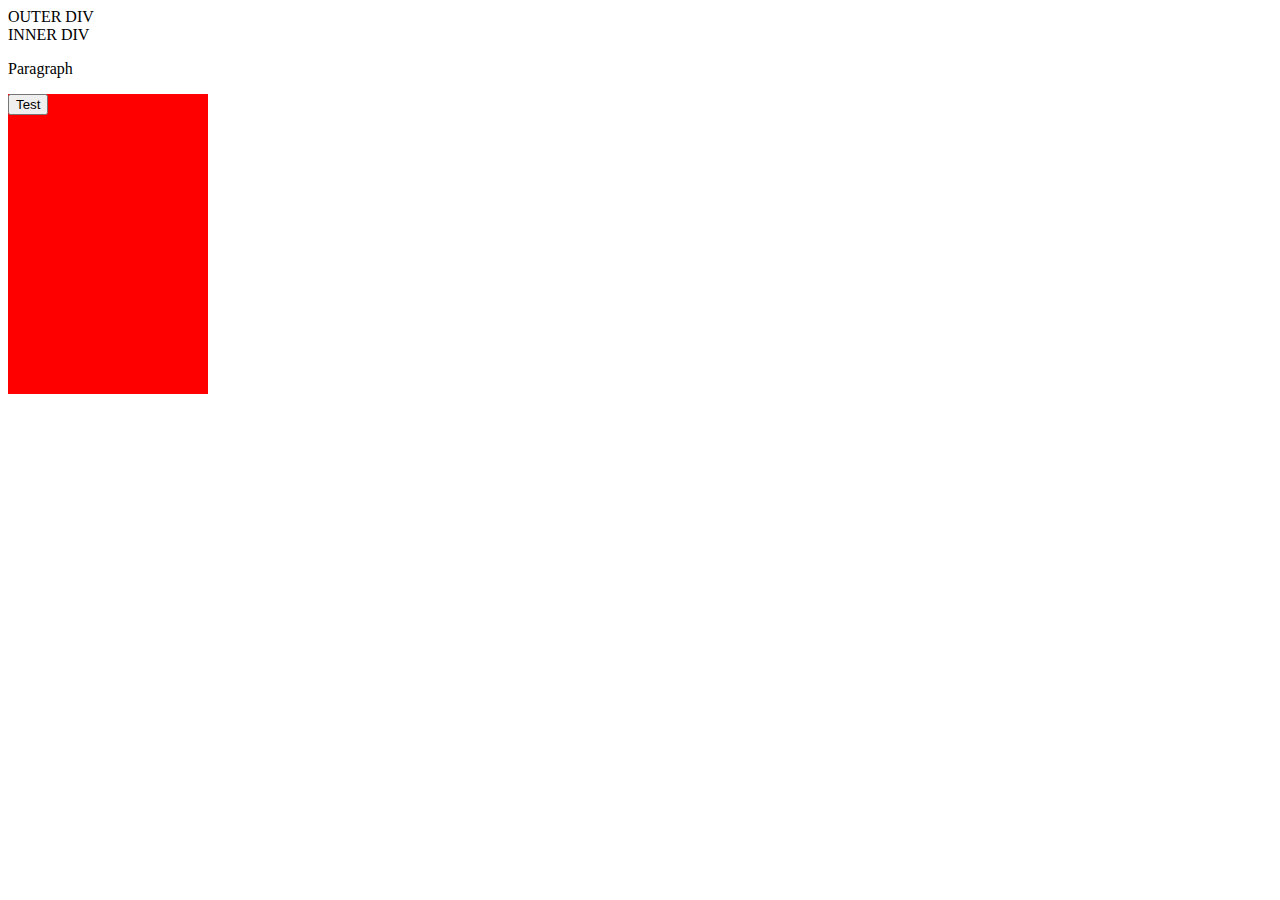
<file: IntroToDom/bubbling/index.html>
<!DOCTYPE html>
<html lang="en">
<head>
    <meta charset="UTF-8">
    <meta name="viewport" content="width=device-width, initial-scale=1.0">
    <title>Document</title>
    <script src="./index.js" defer></script>
</head>
<body>
    <div onclick="alert('outer div')">
        OUTER DIV
        <div onclick="alert('inner div')">
          INNER DIV
          <p onclick="alert('paragraph')">Paragraph</p>
        </div>
      </div>

      <div id = "container"
      style ="background: red; width: 200px; height: 300px;">
        <button id="button"> Test</button>

      </div>
    
</body>
</html>
</file>
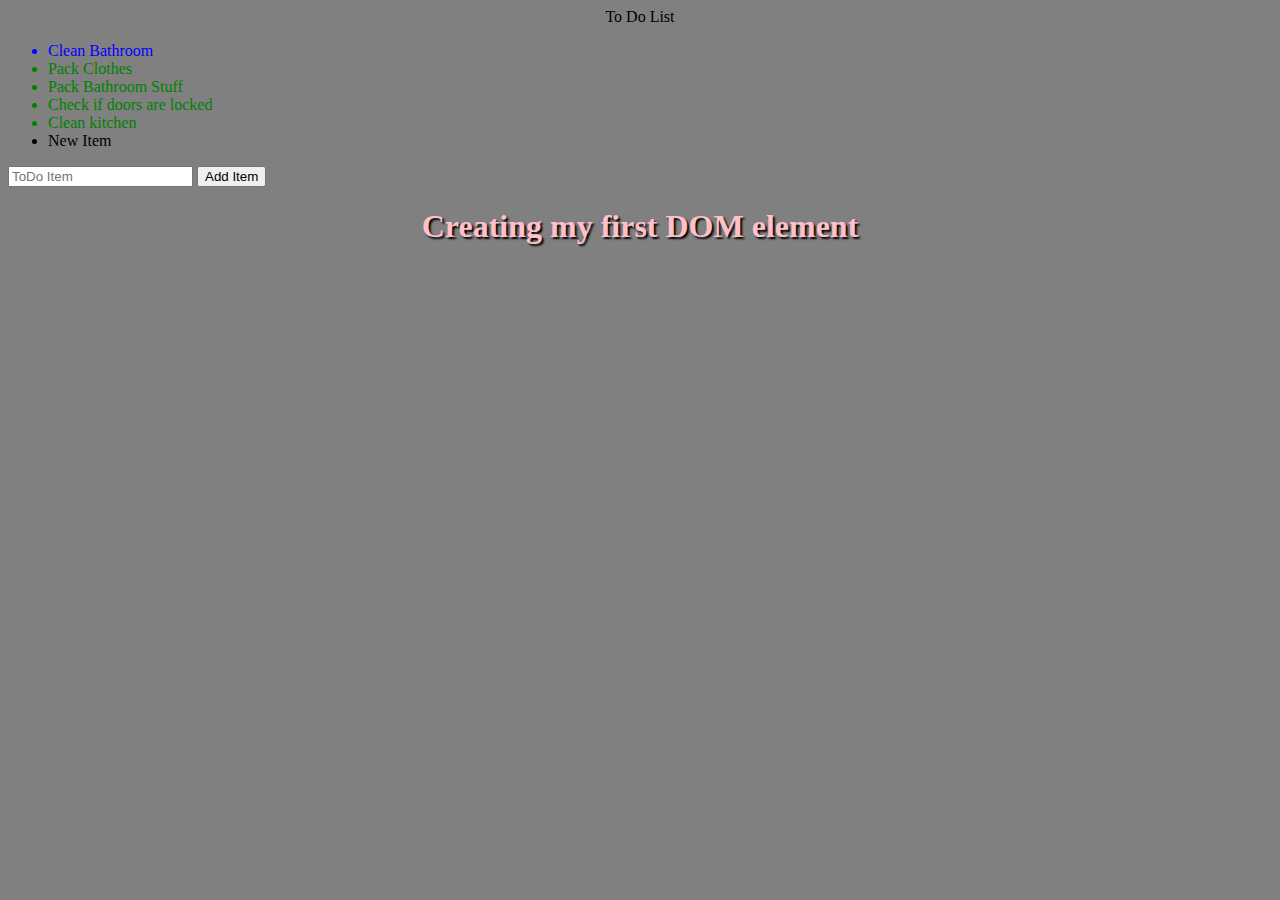
<file: IntroToDom/intro/index.html>
<!DOCTYPE html>
<html lang="en">
<head>
    <meta charset="UTF-8">
    <meta name="viewport" content="width=device-width, initial-scale=1.0">
    <title>Document</title>
    <script src="./index.js" defer> </script>
    
</head>
<body>
    
    <div id="list"> 
        <div id="listTitle">To Do List </div>
        <div id="toDoList">
            <ul id="ulToDo">
                <li class="ListItems"> Clean Bathroom</li>
                <li class="ListItems"> Pack Clothes</li>
                <li class="ListItems"> Pack Bathroom Stuff</li>
                <li class="ListItems"> Check if doors are locked</li>
                <li class="ListItems"> Clean kitchen </li>
            </ul>
        </div>
    </div>

    <div id ="inputField">
<input type="text" id="listInput" placeholder="ToDo Item" />
<button id="submit"> Add Item </button>
    </div>
</body>
</html>
</file>
